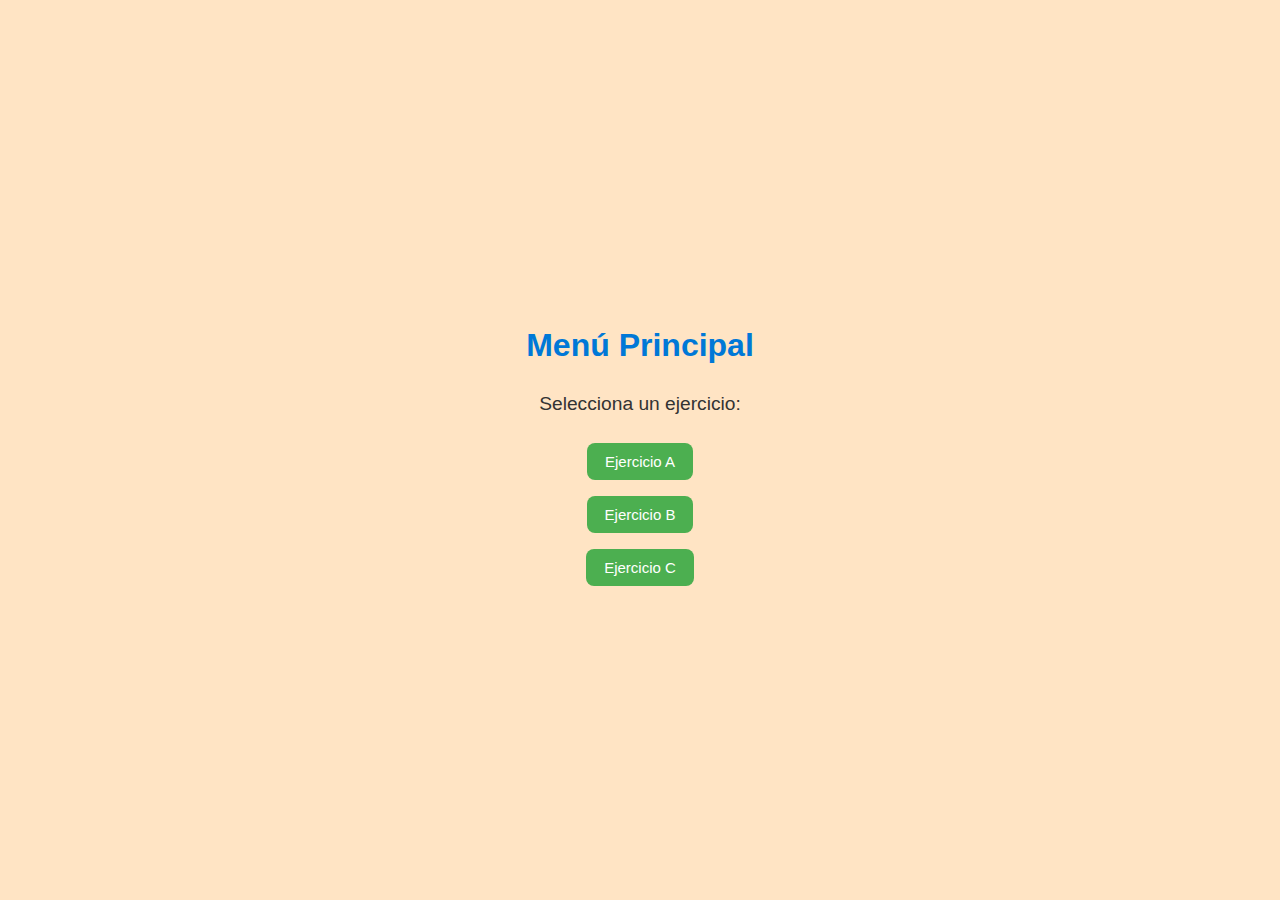
<file: index.html>
<!DOCTYPE html>
<html lang="es">
<head>
  <meta charset="UTF-8">
  <meta name="viewport" content="width=device-width, initial-scale=1.0">
  <title>Menú de Ejercicios</title>
  <link rel="stylesheet" href="styles.css">
</head>
<body>
  <h1>Menú Principal</h1>
  <p>Selecciona un ejercicio:</p>

  <button onclick="location.href='ejercicioA.html'">Ejercicio A</button>
  <button onclick="location.href='ejercicioB.html'">Ejercicio B</button>
  <button onclick="location.href='ejercicioC.html'">Ejercicio C</button>
</body>
</html>
</file>
<file: styles.css>
/* ===== Estilos generales ===== */
body {
  font-family: Arial, sans-serif;
  background-color: #f2f2f2;
  text-align: center;
  margin: 0;
  padding: 0;
  height: 100vh;
  display: flex;
  flex-direction: column;
  justify-content: center;
  align-items: center;
}

h1 {
  color: #0078d7;
  font-size: 2em;
  margin-bottom: 10px;
}

p {
  color: #333;
  font-size: 1.2em;
  margin-bottom: 20px;
}

/* ===== Botones del menú ===== */
button {
  background-color: #0078d7;
  color: white;
  border: none;
  padding: 10px 20px;
  margin: 8px;
  border-radius: 5px;
  font-size: 1em;
  cursor: pointer;
  transition: background-color 0.3s;
}

button:hover {
  background-color: #005fa3;
}

/* ===== Contenedor del ejercicio ===== */
.contenedor {
  background-color: white;
  border: 2px solid #0078d7;
  border-radius: 10px;
  padding: 20px;
  width: 300px;
  text-align: center;
  box-shadow: 0 0 10px rgba(0,0,0,0.1);
}

.preview {
  width: 150px;
  height: 150px;
  border: 1px solid #ccc;
  object-fit: cover;
  display: block;
  margin: 0 auto 10px;
}

input[type="file"] {
  margin-bottom: 15px;
}

#resultado {
  font-size: 1.2em;
  color: #333;
  font-weight: bold;
}

.volver {
  display: inline-block;
  margin-top: 10px;
  color: white;
  background-color: #0078d7;
  padding: 8px 15px;
  border-radius: 5px;
  text-decoration: none;
}

.volver:hover {
  background-color: #005fa3;
}


    body {
      font-family: Arial, sans-serif;
      background-color: #e3f2fd;
      display: flex;
      justify-content: center;
      align-items: center;
      height: 100vh;
    }

    .contenedor {
      background-color: white;
      padding: 20px;
      border-radius: 10px;
      text-align: center;
      box-shadow: 0 0 8px rgba(0,0,0,0.2);
    }

    input {
      margin: 8px 0;
      padding: 8px;
      width: 90%;
    }

    button {
      margin-top: 10px;
      padding: 8px 15px;
      background-color: #2196f3;
      color: white;
      border: none;
      border-radius: 5px;
      cursor: pointer;
    }

    a {
      display: block;
      margin-top: 10px;
      text-decoration: none;
      color: #2196f3;
    }

    h2 {
      color: #1565c0;
    }

 
    body {
      background-color: #ffe4c4;
      font-family: "Segoe UI", Arial, sans-serif;
      text-align: center;
      margin: 0;
      padding: 0;
    }

    h2 {
      margin-top: 30px;
      color: #333;
    }

    /* Caja contenedora */
    .container {
      background-color: #fffaf0;
      width: 360px;
      margin: 40px auto;
      padding: 25px;
      border-radius: 15px;
      box-shadow: 0 0 10px rgba(0,0,0,0.2);
    }

    /* Formulario */
    #form-login {
      text-align: left;
      margin-bottom: 20px;
    }

    label {
      display: block;
      font-weight: bold;
      margin-bottom: 6px;
      color: #444;
    }

    input[type="text"],
    input[type="password"] {
      width: 100%;
      padding: 8px;
      font-size: 14px;
      border-radius: 6px;
      border: 1px solid #ccc;
      margin-bottom: 16px;
      box-sizing: border-box;
    }

    canvas {
      display: block;
      margin: 10px auto;
      border: 2px solid black;
      background-color: white;
      border-radius: 8px;
    }

    #resultados {
      font-size: 18px;
      font-weight: bold;
      color: #333;
      margin-top: 10px;
    }

    button {
      padding: 10px 18px;
      margin: 8px;
      background-color: #4CAF50;
      color: white;
      border: none;
      border-radius: 8px;
      cursor: pointer;
      font-size: 15px;
      transition: all 0.2s;
    }

    button:hover {
      background-color: #45a049;
      transform: scale(1.05);
    }
</file>
